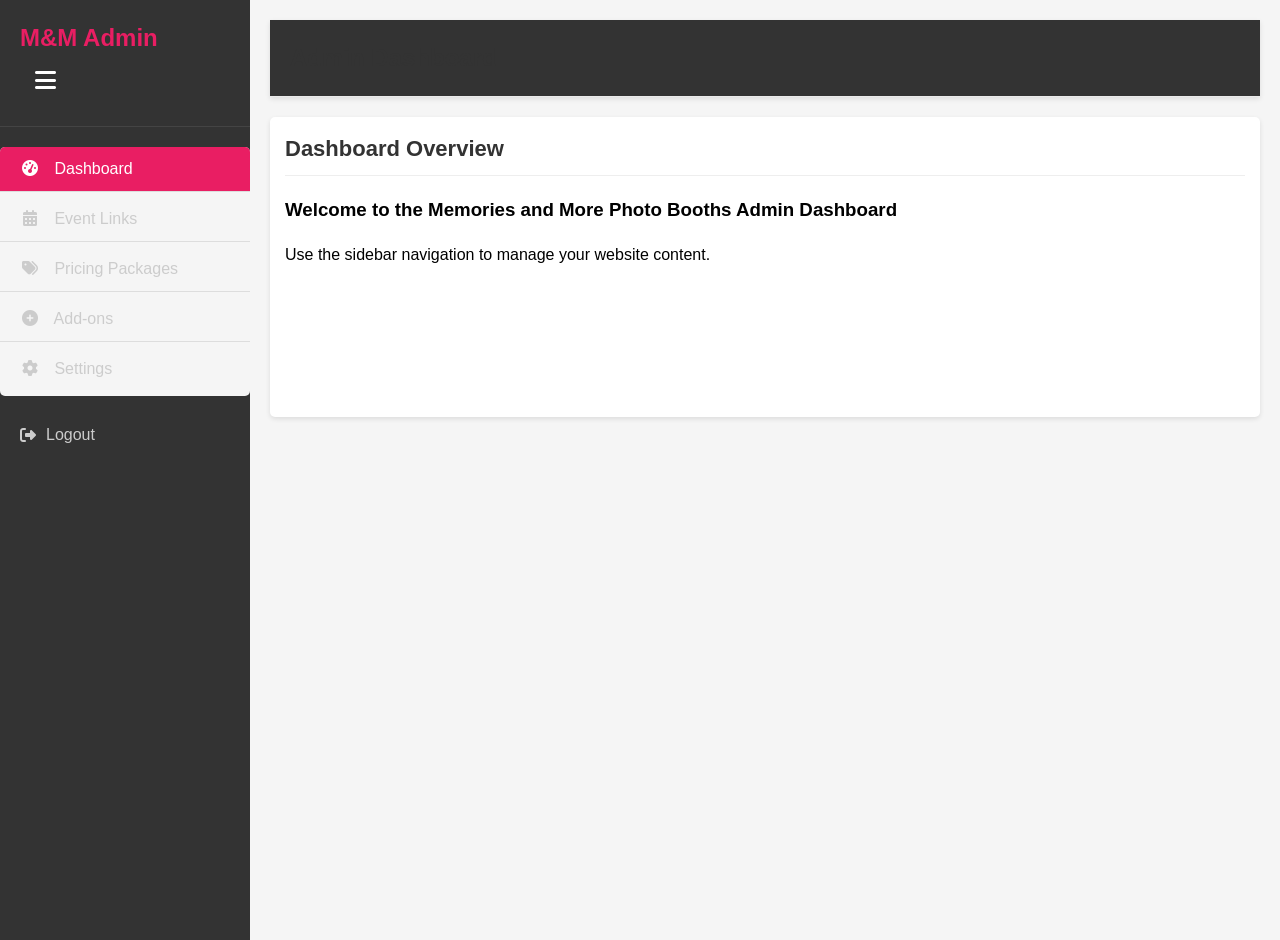
<file: admin/index.html>
<!DOCTYPE html>
<html lang="en">
<head>
    <meta charset="UTF-8">
    <meta name="viewport" content="width=device-width, initial-scale=1.0, maximum-scale=1.0, user-scalable=no">
    <title>Admin Dashboard - Memories and More Photo Booths</title>
    
    <!-- Run this script immediately to ensure toggle works -->
    <script src="js/ensure-toggle-works.js"></script>
    
    <link rel="stylesheet" href="https://cdnjs.cloudflare.com/ajax/libs/font-awesome/6.4.0/css/all.min.css">
    <link rel="stylesheet" href="css/admin-styles.css">
    <link rel="stylesheet" href="css/simple-mobile.css">
    <link rel="stylesheet" href="css/sidebar-cleanup-new.css">
    <link rel="stylesheet" href="css/section-visibility-fix.css">
    <link rel="stylesheet" href="css/admin-mobile-enhancements.css">
    
    <!-- Inline critical mobile toggle styles -->
    <style>
        /* Critical mobile toggle styles */
        @media screen and (max-width: 991px) {
            #mobileMenuToggle {
                display: block !important;
                cursor: pointer !important;
                z-index: 9999 !important;
            }
            
            .admin-sidebar.mobile-expanded .admin-nav {
                display: block !important;
            }
            
            .admin-nav {
                display: none !important;
            }
        }
    </style>
    <style>
        body {
            font-family: var(--admin-font-primary);
            margin: 0;
            padding: 0;
            background-color: #f5f5f5;
            font-size: var(--admin-font-size-base);
            line-height: var(--admin-line-height);
        }
        
        .admin-container {
            display: flex;
            min-height: 100vh;
        }
        
        .admin-sidebar {
            width: 250px;
            background-color: #333;
            color: white;
            padding: 20px 0;
        }
        
        .admin-logo {
            padding: 0 20px 20px;
            border-bottom: 1px solid #444;
        }
        
        .admin-logo h2 {
            margin: 0;
            color: #e91e63;
        }
        
        .admin-nav ul {
            list-style: none;
            padding: 0;
            margin: 20px 0;
        }
        
        .admin-nav li {
            margin-bottom: 5px;
        }
        
        .admin-nav a {
            display: block;
            padding: 10px 20px;
            color: #ccc;
            text-decoration: none;
            transition: all 0.3s;
        }
        
        .admin-nav a:hover,
        .admin-nav li.active a {
            background-color: #e91e63;
            color: white;
        }
        
        .admin-nav i {
            margin-right: 10px;
        }
        
        .admin-logout {
            padding: 0 20px;
            margin-top: 20px;
        }
        
        .admin-logout button {
            background: none;
            border: none;
            color: #ccc;
            cursor: pointer;
            padding: 10px 0;
            font-size: 16px;
            display: flex;
            align-items: center;
        }
        
        .admin-logout button i {
            margin-right: 10px;
        }
        
        .admin-logout button:hover {
            color: #e91e63;
        }
        
        .admin-main {
            flex: 1;
            padding: 20px;
        }
        
        .admin-header {
            display: flex;
            justify-content: space-between;
            align-items: center;
            margin-bottom: 20px;
        }
        
        .admin-header h1 {
            margin: 0;
            color: #333;
        }
        
        .admin-user {
            font-size: 14px;
            color: #666;
        }
        
        .admin-section {
            display: none;
            background: white;
            padding: 20px;
            border-radius: 5px;
            box-shadow: 0 2px 5px rgba(0,0,0,0.1);
        }
        
        .admin-section.active {
            display: block !important;
            visibility: visible !important;
            opacity: 1 !important;
        }
        
        .section-header {
            margin-bottom: 20px;
            padding-bottom: 10px;
            border-bottom: 1px solid #eee;
        }
        
        .section-header h2 {
            margin: 0;
            color: #333;
        }
        
        .dashboard-stats {
            display: flex;
            flex-wrap: wrap;
            gap: 20px;
            margin-bottom: 30px;
        }
        
        .stat-card {
            background-color: white;
            padding: 20px;
            border-radius: 5px;
            flex: 1 1 200px;
            display: flex;
            align-items: center;
            box-shadow: 0 2px 5px rgba(0,0,0,0.1);
            transition: transform 0.3s ease, box-shadow 0.3s ease;
        }
        
        .stat-card:hover {
            transform: translateY(-3px);
            box-shadow: 0 5px 15px rgba(0,0,0,0.1);
        }
        
        .stat-icon {
            font-size: 24px;
            color: #e91e63;
            margin-right: 15px;
        }
        
        .stat-info h3 {
            margin: 0 0 5px 0;
            font-size: 16px;
            color: #666;
        }
        
        .stat-info p {
            margin: 0;
            font-size: 24px;
            font-weight: bold;
            color: #333;
        }
        
        .admin-form {
            max-width: 600px;
        }
        
        .form-group {
            margin-bottom: 20px;
        }
        
        .form-group label {
            display: block;
            margin-bottom: 8px;
            font-weight: bold;
            color: #444;
            font-size: 0.95rem;
        }
        
        .form-group input,
        .form-group textarea {
            width: 100%;
            padding: 12px;
            border: 1px solid #ddd;
            border-radius: 6px;
            box-sizing: border-box;
            font-size: 16px; /* Prevents zoom on iOS */
            transition: border-color 0.3s ease, box-shadow 0.3s ease;
        }
        
        .form-group input:focus,
        .form-group textarea:focus {
            border-color: #e91e63;
            box-shadow: 0 0 0 3px rgba(233, 30, 99, 0.15);
            outline: none;
        }
        
        .form-actions {
            margin-top: 20px;
        }
        
        .btn-primary {
            background-color: #e91e63;
            color: white;
            border: none;
            padding: 12px 18px;
            border-radius: 6px;
            cursor: pointer;
            font-weight: 600;
            letter-spacing: 0.5px;
            transition: background-color 0.3s ease, transform 0.2s ease;
            text-transform: uppercase;
            font-size: 14px;
        }
        
        .btn-primary:hover {
            background-color: #d81557;
            transform: translateY(-2px);
        }
        
        .btn-primary:active {
            transform: translateY(0);
        }
        
        .btn-secondary {
            background-color: #6c757d;
            color: white;
            border: none;
            padding: 12px 18px;
            border-radius: 6px;
            cursor: pointer;
            font-weight: 600;
            letter-spacing: 0.5px;
            transition: background-color 0.3s ease, transform 0.2s ease;
            text-transform: uppercase;
            font-size: 14px;
        }
        
        .btn-secondary:hover {
            background-color: #5a6268;
            transform: translateY(-2px);
        }
        
        .btn-success {
            background-color: #28a745;
            color: white;
            border: none;
            padding: 12px 18px;
            border-radius: 6px;
            cursor: pointer;
            font-weight: 600;
            letter-spacing: 0.5px;
            transition: background-color 0.3s ease, transform 0.2s ease;
            text-transform: uppercase;
            font-size: 14px;
        }
        
        .btn-success:hover {
            background-color: #218838;
            transform: translateY(-2px);
        }
        
        .alert {
            padding: 15px;
            margin-top: 20px;
            border-radius: 4px;
            display: none;
        }
        
        .alert-success {
            background-color: #d4edda;
            color: #155724;
        }
        
        .alert-error {
            background-color: #f8d7da;
            color: #721c24;
        }
        
        .admin-table-container {
            margin-top: 30px;
        }
        
        .admin-table {
            width: 100%;
            border-collapse: collapse;
        }
        
        .admin-table th,
        .admin-table td {
            padding: 10px;
            text-align: left;
            border-bottom: 1px solid #ddd;
        }
        
        .admin-table th {
            background-color: #f5f5f5;
        }
        
        .link-item {
            background-color: #f9f9f9;
            padding: 15px;
            margin-bottom: 10px;
            border-radius: 4px;
            border-left: 4px solid #e91e63;
        }
        
        .link-item h3 {
            margin: 0 0 10px 0;
        }
        
        .link-item p {
            margin: 5px 0;
            color: #666;
        }
        
        .link-item button {
            background-color: #dc3545;
            color: white;
            border: none;
            padding: 5px 10px;
            border-radius: 4px;
            cursor: pointer;
            margin-top: 10px;
        }
        
        .modal {
            display: none;
            position: fixed;
            z-index: 1000;
            left: 0;
            top: 0;
            width: 100%;
            height: 100%;
            background-color: rgba(0,0,0,0.5);
            display: flex;
            align-items: center;
            justify-content: center;
            opacity: 0;
            visibility: hidden;
            transition: opacity 0.3s ease, visibility 0.3s ease;
        }
        
        .modal.active {
            display: flex;
            opacity: 1;
            visibility: visible;
        }
        
        .modal-content {
            background-color: white;
            padding: 30px;
            border-radius: 10px;
            width: 90%;
            max-width: 500px;
            box-shadow: 0 10px 30px rgba(0,0,0,0.2);
            transform: scale(0.9);
            transition: transform 0.3s ease;
        }
        
        .modal.active .modal-content {
            transform: scale(1);
        }
        
        /* Add screen reader only class */
        .sr-only {
            position: absolute;
            width: 1px;
            height: 1px;
            padding: 0;
            margin: -1px;
            overflow: hidden;
            clip: rect(0,0,0,0);
            white-space: nowrap;
            border: 0;
        }
        
        .modal-header {
            display: flex;
            justify-content: space-between;
            align-items: center;
            margin-bottom: 15px;
            padding-bottom: 15px;
            border-bottom: 1px solid #eee;
        }
        
        .modal-header h3 {
            margin: 0;
        }
        
        .close-modal {
            font-size: 24px;
            cursor: pointer;
        }
        
        .modal-footer {
            margin-top: 20px;
            text-align: right;
        }
        
        .modal-footer button {
            margin-left: 10px;
        }
        
        /* Package Management Specific Styles */
        .package-cards {
            display: grid;
            grid-template-columns: repeat(auto-fill, minmax(300px, 1fr));
            gap: 20px;
            margin: 20px 0;
        }
        
        .package-edit-card {
            background: white;
            border: 1px solid #eee;
            border-radius: 8px;
            padding: 25px;
            box-shadow: 0 3px 10px rgba(0,0,0,0.08);
            transition: transform 0.3s ease, box-shadow 0.3s ease;
        }
        
        .package-edit-card:hover {
            transform: translateY(-5px);
            box-shadow: 0 8px 15px rgba(0,0,0,0.1);
        }
        
        .package-edit-card h3 {
            margin-top: 0;
            color: #e91e63;
            border-bottom: 1px solid #eee;
            padding-bottom: 10px;
            font-size: 1.3rem;
        }
        
        /* Add-ons Management Specific Styles */
        .addon-list {
            display: grid;
            grid-template-columns: repeat(auto-fill, minmax(300px, 1fr));
            gap: 20px;
            margin: 20px 0;
        }
        
        .addon-edit-item {
            background: white;
            border: 1px solid #eee;
            border-radius: 8px;
            padding: 25px;
            box-shadow: 0 3px 10px rgba(0,0,0,0.08);
            transition: transform 0.3s ease, box-shadow 0.3s ease;
        }
        
        .addon-edit-item:hover {
            transform: translateY(-5px);
            box-shadow: 0 8px 15px rgba(0,0,0,0.1);
        }
        
        .addon-edit-item h3 {
            margin-top: 0;
            color: #e91e63;
            border-bottom: 1px solid #eee;
            padding-bottom: 10px;
            font-size: 1.3rem;
        }
        
        .section-intro {
            max-width: 800px;
            margin-bottom: 20px;
            color: #666;
        }
    </style>
        
        </style>
</head>
<body class="admin-body">
    <div class="admin-container">
        <aside class="admin-sidebar">
            <div class="admin-logo">
                <h2>M&M Admin</h2>
                <button type="button" id="mobileMenuToggle" 
                        style="background: transparent; border: none; color: white; font-size: 24px; cursor: pointer; padding: 10px; width: 50px; height: 50px; z-index: 9999;"
                        onclick="document.querySelector('.admin-sidebar').classList.toggle('mobile-expanded'); return false;">
                    <i class="fas fa-bars" style="display: inline-block;"></i>
                    <i class="fas fa-times" style="display: none;"></i>
                </button>
                <script>
                    // Immediate script for toggle functionality
                    (function() {
                        var toggle = document.getElementById('mobileMenuToggle');
                        var sidebar = document.querySelector('.admin-sidebar');
                        var bars = toggle.querySelector('.fa-bars');
                        var times = toggle.querySelector('.fa-times');
                        
                        toggle.onclick = function() {
                            sidebar.classList.toggle('mobile-expanded');
                            
                            if (sidebar.classList.contains('mobile-expanded')) {
                                bars.style.display = 'none';
                                times.style.display = 'inline-block';
                            } else {
                                bars.style.display = 'inline-block';
                                times.style.display = 'none';
                            }
                            
                            return false;
                        };
                    })();
                </script>
            </div>
            <nav class="admin-nav">
                <ul>
                    <li class="active"><a href="#dashboard-section"><i class="fas fa-tachometer-alt"></i> Dashboard</a></li>
                    <li><a href="#events-section"><i class="fas fa-calendar-alt"></i> Event Links</a></li>
                    <li><a href="#packages-section"><i class="fas fa-tags"></i> Pricing Packages</a></li>
                    <li><a href="#addons-section"><i class="fas fa-plus-circle"></i> Add-ons</a></li>
                    <li><a href="#settings-section"><i class="fas fa-cog"></i> Settings</a></li>
                </ul>
            </nav>
            <div class="admin-logout">
                <button id="logoutBtn"><i class="fas fa-sign-out-alt"></i> Logout</button>
            </div>
        </aside>
        
        <main class="admin-main">
            <header class="admin-header">
                <h1>Admin Dashboard</h1>
            </header>
            
            <div class="admin-content">
                <!-- Dashboard Section -->
                <section id="dashboard-section" class="admin-section active" style="display: block; visibility: visible; opacity: 1;">
                    <div class="section-header">
                        <h2>Dashboard Overview</h2>
                    </div>
                    <div class="dashboard-welcome">
                        <h3>Welcome to the Memories and More Photo Booths Admin Dashboard</h3>
                        <p>Use the sidebar navigation to manage your website content.</p>
                    </div>
                </section>
                
                <!-- Events Section -->
                <section id="events-section" class="admin-section">
                    <div class="section-header">
                        <h2>Event Links Management</h2>
                    </div>
                    
                    <div class="section-content">
                        <form id="addLinkForm" class="admin-form">
                            <div class="form-group">
                                <label for="eventName">Event Name:</label>
                                <input type="text" id="eventName" placeholder="Johnson Wedding" required>
                            </div>
                            
                            <div class="form-group">
                                <label for="smugmugLink">SmugMug Link:</label>
                                <input type="text" id="smugmugLink" placeholder="https://smugmug.com/gallery/your-link" required>
                            </div>
                            
                            <div class="form-actions">
                                <button type="submit" class="btn-primary">Add Event Link</button>
                            </div>
                        </form>
                        
                        <div id="successMessage" class="alert alert-success">
                            Event link added successfully!
                        </div>
                        
                        <div id="errorMessage" class="alert alert-error">
                            There was an error adding the event link. Please try again.
                        </div>
                        
                        <div class="admin-table-container">
                            <h3>Current Event Links</h3>
                            <div id="linksList" class="admin-table"></div>
                        </div>
                    </div>
                </section>
                
                <!-- Packages Section -->
                <section id="packages-section" class="admin-section">
                    <div class="section-header">
                        <h2>Pricing Packages Management</h2>
                    </div>
                    
                    <div class="section-content">
                        <p class="section-intro">Manage your pricing packages here. Changes will be reflected on the public website.</p>
                        
                        <div class="package-cards">
                            <!-- Silver Package -->
                            <div class="package-edit-card" id="silver-package">
                                <h3>Silver Experience</h3>
                                <form class="package-form">
                                    <div class="form-group">
                                        <label>Package Name:</label>
                                        <input type="text" class="package-name" value="Silver Experience">
                                    </div>
                                    <div class="form-group">
                                        <label>Subtitle:</label>
                                        <input type="text" class="package-subtitle" value="Package #1">
                                    </div>
                                    <div class="form-group">
                                        <label>Price ($):</label>
                                        <input type="number" class="package-price" value="445">
                                    </div>
                                    <div class="form-group">
                                        <label>Features (one per line):</label>
                                        <textarea class="package-features" rows="8">2 Hours of Continuous Photo Booth Use
Full Time Attendant
Immediate Photo Strip Printouts
Choice of B&W or Color Photos
Unlimited Photo Booth Sessions
Dye-Sub Prints (non-smudge, high quality)
Online Viewing of Photos
Digital Link with All Photos (no expiration)</textarea>
                                    </div>
                                    <div class="form-group">
                                        <label>Featured Package:</label>
                                        <input type="checkbox" class="package-featured">
                                    </div>
                                    <button type="button" class="btn-primary save-package" data-package="silver">Save Changes</button>
                                </form>
                            </div>
                            
                            <!-- Gold Package -->
                            <div class="package-edit-card" id="gold-package">
                                <h3>Golden Moments</h3>
                                <form class="package-form">
                                    <div class="form-group">
                                        <label>Package Name:</label>
                                        <input type="text" class="package-name" value="Golden Moments">
                                    </div>
                                    <div class="form-group">
                                        <label>Subtitle:</label>
                                        <input type="text" class="package-subtitle" value="Package #2">
                                    </div>
                                    <div class="form-group">
                                        <label>Price ($):</label>
                                        <input type="number" class="package-price" value="595">
                                    </div>
                                    <div class="form-group">
                                        <label>Features (one per line):</label>
                                        <textarea class="package-features" rows="10">3 Hours of Continuous Photo Booth Use
Full Time Attendant
Immediate Photo Strip Printouts
Choice of B&W or Color Photos
Unlimited Photo Booth Sessions
Dye-Sub Prints (non-smudge, high quality)
Online Viewing of Photos
Digital Link with All Photos (no expiration)
Props Included
Personalized Photo Strip Layout</textarea>
                                    </div>
                                    <div class="form-group">
                                        <label>Featured Package:</label>
                                        <input type="checkbox" class="package-featured" checked>
                                    </div>
                                    <button type="button" class="btn-primary save-package" data-package="gold">Save Changes</button>
                                </form>
                            </div>
                            
                            <!-- Custom Package -->
                            <div class="package-edit-card" id="custom-package">
                                <h3>Custom Package</h3>
                                <form class="package-form">
                                    <div class="form-group">
                                        <label>Package Name:</label>
                                        <input type="text" class="package-name" value="Custom Package">
                                    </div>
                                    <div class="form-group">
                                        <label>Subtitle:</label>
                                        <input type="text" class="package-subtitle" value="Tailored to Your Needs">
                                    </div>
                                    <div class="form-group">
                                        <label>Price Display:</label>
                                        <input type="text" class="package-price-display" value="Custom Quote">
                                    </div>
                                    <div class="form-group">
                                        <label>Description:</label>
                                        <textarea class="package-description" rows="4">Need something specific for your event? We can create a custom package that perfectly fits your requirements.

Contact us to discuss your event details and we'll provide a personalized quote.</textarea>
                                    </div>
                                    <button type="button" class="btn-primary save-package" data-package="custom">Save Changes</button>
                                </form>
                            </div>
                        </div>
                        
                        <div class="form-actions">
                            <button id="publishPackages" class="btn-success">Publish Changes to Website</button>
                        </div>
                        
                        <div id="packageSuccessMessage" class="alert alert-success">
                            Pricing packages updated successfully!
                        </div>
                    </div>
                </section>
                
                <!-- Add-ons Section -->
                <section id="addons-section" class="admin-section">
                    <div class="section-header">
                        <h2>Add-ons Management</h2>
                    </div>
                    
                    <div class="section-content">
                        <p class="section-intro">Manage your add-on services here. Changes will be reflected on the public website.</p>
                        
                        <div class="addon-list">
                            <!-- Props Add-on -->
                            <div class="addon-edit-item">
                                <h3>Props</h3>
                                <form class="addon-form">
                                    <div class="form-group">
                                        <label>Add-on Name:</label>
                                        <input type="text" class="addon-name" value="Props">
                                    </div>
                                    <div class="form-group">
                                        <label>Icon Class:</label>
                                        <input type="text" class="addon-icon" value="fas fa-theater-masks">
                                    </div>
                                    <div class="form-group">
                                        <label>Description:</label>
                                        <input type="text" class="addon-description" value="Fun collection of hats, glasses, signs and more">
                                    </div>
                                    <div class="form-group">
                                        <label>Price ($):</label>
                                        <input type="number" class="addon-price" value="50">
                                    </div>
                                    <div class="form-group">
                                        <label>Additional Note:</label>
                                        <input type="text" class="addon-note" value="Included in Package #2">
                                    </div>
                                    <button type="button" class="btn-primary save-addon" data-addon="props">Save Changes</button>
                                </form>
                            </div>
                            
                            <!-- DVD Add-on -->
                            <div class="addon-edit-item">
                                <h3>DVD of All Images</h3>
                                <form class="addon-form">
                                    <div class="form-group">
                                        <label>Add-on Name:</label>
                                        <input type="text" class="addon-name" value="DVD of All Images">
                                    </div>
                                    <div class="form-group">
                                        <label>Icon Class:</label>
                                        <input type="text" class="addon-icon" value="fas fa-compact-disc">
                                    </div>
                                    <div class="form-group">
                                        <label>Description:</label>
                                        <input type="text" class="addon-description" value="High-resolution digital copies of all photos">
                                    </div>
                                    <div class="form-group">
                                        <label>Price ($):</label>
                                        <input type="number" class="addon-price" value="50">
                                    </div>
                                    <div class="form-group">
                                        <label>Additional Note:</label>
                                        <input type="text" class="addon-note" value="">
                                    </div>
                                    <button type="button" class="btn-primary save-addon" data-addon="dvd">Save Changes</button>
                                </form>
                            </div>
                            
                            <!-- Custom Layout Add-on -->
                            <div class="addon-edit-item">
                                <h3>Personalized Photo Layouts</h3>
                                <form class="addon-form">
                                    <div class="form-group">
                                        <label>Add-on Name:</label>
                                        <input type="text" class="addon-name" value="Personalized Photo Layouts">
                                    </div>
                                    <div class="form-group">
                                        <label>Icon Class:</label>
                                        <input type="text" class="addon-icon" value="fas fa-palette">
                                    </div>
                                    <div class="form-group">
                                        <label>Description:</label>
                                        <input type="text" class="addon-description" value="Custom design with names, date, and event details">
                                    </div>
                                    <div class="form-group">
                                        <label>Price ($):</label>
                                        <input type="number" class="addon-price" value="50">
                                    </div>
                                    <div class="form-group">
                                        <label>Additional Note:</label>
                                        <input type="text" class="addon-note" value="Included in Package #2">
                                    </div>
                                    <button type="button" class="btn-primary save-addon" data-addon="layouts">Save Changes</button>
                                </form>
                            </div>
                            
                            <!-- Scrapbook Add-on -->
                            <div class="addon-edit-item">
                                <h3>Custom Scrapbook Service</h3>
                                <form class="addon-form">
                                    <div class="form-group">
                                        <label>Add-on Name:</label>
                                        <input type="text" class="addon-name" value="Custom Scrapbook Service">
                                    </div>
                                    <div class="form-group">
                                        <label>Icon Class:</label>
                                        <input type="text" class="addon-icon" value="fas fa-book">
                                    </div>
                                    <div class="form-group">
                                        <label>Description:</label>
                                        <input type="text" class="addon-description" value="Keepsake album with photos and guest messages">
                                    </div>
                                    <div class="form-group">
                                        <label>Price ($):</label>
                                        <input type="number" class="addon-price" value="75">
                                    </div>
                                    <div class="form-group">
                                        <label>Additional Note:</label>
                                        <input type="text" class="addon-note" value="">
                                    </div>
                                    <button type="button" class="btn-primary save-addon" data-addon="scrapbook">Save Changes</button>
                                </form>
                            </div>
                        </div>
                        
                        <div class="form-actions">
                            <button id="publishAddons" class="btn-success">Publish Changes to Website</button>
                        </div>
                        
                        <div id="addonSuccessMessage" class="alert alert-success">
                            Add-ons updated successfully!
                        </div>
                    </div>
                </section>
                
                <!-- Settings Section -->
                <section id="settings-section" class="admin-section">
                    <div class="section-header">
                        <h2>Admin Settings</h2>
                    </div>
                    
                    <div class="section-content">
                        <form id="settingsForm" class="admin-form">
                            <div class="form-group">
                                <label for="adminUsername">Admin Username:</label>
                                <input type="text" id="adminUsername" required>
                            </div>
                            
                            <div class="form-group">
                                <label for="currentPassword">Current Password:</label>
                                <input type="password" id="currentPassword" required>
                            </div>
                            
                            <div class="form-group">
                                <label for="newPassword">New Password:</label>
                                <input type="password" id="newPassword">
                            </div>
                            
                            <div class="form-group">
                                <label for="confirmPassword">Confirm New Password:</label>
                                <input type="password" id="confirmPassword">
                            </div>
                            
                            <div class="form-actions">
                                <button type="submit" class="btn-primary">Save Settings</button>                        </div>
                    </form>
                </div>
            </section>
            </div>
            
        </main>
    </div>
    
    <!-- Confirmation Modal -->
    <div id="confirmModal" class="modal">
        <div class="modal-content">
            <div class="modal-header">
                <h3 id="modalTitle">Confirm Action</h3>
                <span class="close-modal">&times;</span>
            </div>
            <div class="modal-body">
                <p id="modalMessage">Are you sure you want to perform this action?</p>
            </div>
            <div class="modal-footer">
                <button id="cancelAction" class="btn-secondary">Cancel</button>
                <button id="confirmAction" class="btn-primary">Confirm</button>
            </div>
        </div>
    </div>
    
    <script>
        // Load existing links when page loads
        window.onload = function() {
            loadLinks();
            
            // Update navigation functionality
            setupNavigation();
            
            // Initialize package management
            initPackageManagement();
        };
        
        // Set up navigation between sections
        function setupNavigation() {
            const navLinks = document.querySelectorAll('.admin-nav a');
            const sections = document.querySelectorAll('.admin-section');
            
            navLinks.forEach(link => {
                link.addEventListener('click', function(e) {
                    e.preventDefault();
                    
                    // Get the target section ID from the href
                    const targetId = this.getAttribute('href');
                    
                    // Hide all sections
                    sections.forEach(section => {
                        section.classList.remove('active');
                    });
                    
                    // Show the target section
                    document.querySelector(targetId).classList.add('active');
                    
                    // Update active nav link
                    navLinks.forEach(navLink => {
                        navLink.parentElement.classList.remove('active');
                    });
                    this.parentElement.classList.add('active');
                    
                    // Update stats when viewing dashboard
                    if (targetId === '#dashboard-section') {
                        updateDashboardCounts();
                    }
                });
            });
        }
        
        // Initialize package management
        function initPackageManagement() {
            // Load package data
            loadPackageData();
            loadAddonData();
            
            // Package save buttons
            document.querySelectorAll('.save-package').forEach(button => {
                button.addEventListener('click', function() {
                    const packageType = this.getAttribute('data-package');
                    savePackage(packageType);
                });
            });
            
            // Add-on save buttons
            document.querySelectorAll('.save-addon').forEach(button => {
                button.addEventListener('click', function() {
                    const addonType = this.getAttribute('data-addon');
                    saveAddon(addonType);
                });
            });
            
            // Publish buttons
            if (document.getElementById('publishPackages')) {
                document.getElementById('publishPackages').addEventListener('click', publishPackagesToWebsite);
            }
            
            if (document.getElementById('publishAddons')) {
                document.getElementById('publishAddons').addEventListener('click', publishAddonsToWebsite);
            }
            
            // Update dashboard counts
            updateDashboardCounts();
            
            // Settings form
            const settingsForm = document.getElementById('settingsForm');
            if (settingsForm) {
                settingsForm.addEventListener('submit', function(e) {
                    e.preventDefault();
                    saveSettings();
                });
            }
        }
        
        // Handle form submission for event links
        document.getElementById('addLinkForm').addEventListener('submit', function(e) {
            e.preventDefault();
            
            // Get form values
            const eventName = document.getElementById('eventName').value;
            const smugmugLink = document.getElementById('smugmugLink').value;
            
            // Create link object
            const link = {
                name: eventName,
                url: smugmugLink
            };
            
            // Get existing links from localStorage
            let links = JSON.parse(localStorage.getItem('eventLinks')) || [];
            
            // Add new link
            links.push(link);
            
            // Save to localStorage
            localStorage.setItem('eventLinks', JSON.stringify(links));
            
            // Show success message
            const successMessage = document.getElementById('successMessage');
            successMessage.style.display = 'block';
            setTimeout(function() {
                successMessage.style.display = 'none';
            }, 3000);
            
            // Reset form
            document.getElementById('addLinkForm').reset();
            
            // Update dashboard counts
            updateDashboardCounts();
            
            // Reload links list
            loadLinks();
        });
        
        // Load links from localStorage
        function loadLinks() {
            const linksList = document.getElementById('linksList');
            if (!linksList) return;
            
            linksList.innerHTML = '';
            
            // Get links from localStorage
            const links = JSON.parse(localStorage.getItem('eventLinks')) || [];
            
            if (links.length === 0) {
                linksList.innerHTML = '<p>No event links added yet.</p>';
                return;
            }
            
            // Display each link
            links.forEach(function(link, index) {
                const linkItem = document.createElement('div');
                linkItem.className = 'link-item';
                linkItem.innerHTML = `
                    <h3>${link.name}</h3>
                    <p><strong>Link:</strong> <a href="${link.url}" target="_blank">${link.url}</a></p>
                    <button onclick="removeLink(${index})">Remove</button>
                `;
                linksList.appendChild(linkItem);
            });
        }
        
        // Remove a link
        function removeLink(index) {
            // Get existing links
            let links = JSON.parse(localStorage.getItem('eventLinks')) || [];
            
            // Remove the link at the specified index
            links.splice(index, 1);
            
            // Save back to localStorage
            localStorage.setItem('eventLinks', JSON.stringify(links));
            
            // Update event count
            updateDashboardCounts();
            
            // Reload links list
            loadLinks();
        }
        
        // Update dashboard counts
        function updateDashboardCounts() {
            // Update event count
            const eventLinks = JSON.parse(localStorage.getItem('eventLinks')) || [];
            if (document.getElementById('eventCount')) {
                document.getElementById('eventCount').textContent = eventLinks.length;
            }
            
            // Package count is fixed at 3
            if (document.getElementById('packageCount')) {
                document.getElementById('packageCount').textContent = '3';
            }
            
            // Add-on count is fixed at 4
            if (document.getElementById('addonCount')) {
                document.getElementById('addonCount').textContent = '4';
            }
        }
        
        // Package management functions
        function loadPackageData() {
            // Get package data from localStorage or use defaults
            const packages = JSON.parse(localStorage.getItem('packageData')) || {
                silver: {
                    name: "Silver Experience",
                    subtitle: "Package #1",
                    price: 445,
                    features: [
                        "2 Hours of Continuous Photo Booth Use",
                        "Full Time Attendant",
                        "Immediate Photo Strip Printouts",
                        "Choice of B&W or Color Photos",
                        "Unlimited Photo Booth Sessions",
                        "Dye-Sub Prints (non-smudge, high quality)",
                        "Online Viewing of Photos",
                        "Digital Link with All Photos (no expiration)"
                    ],
                    featured: false
                },
                gold: {
                    name: "Golden Moments",
                    subtitle: "Package #2",
                    price: 595,
                    features: [
                        "3 Hours of Continuous Photo Booth Use",
                        "Full Time Attendant",
                        "Immediate Photo Strip Printouts",
                        "Choice of B&W or Color Photos",
                        "Unlimited Photo Booth Sessions",
                        "Dye-Sub Prints (non-smudge, high quality)",
                        "Online Viewing of Photos",
                        "Digital Link with All Photos (no expiration)",
                        "Props Included",
                        "Personalized Photo Strip Layout"
                    ],
                    featured: true
                },
                custom: {
                    name: "Custom Package",
                    subtitle: "Tailored to Your Needs",
                    priceDisplay: "Custom Quote",
                    description: "Need something specific for your event? We can create a custom package that perfectly fits your requirements.\n\nContact us to discuss your event details and we'll provide a personalized quote."
                }
            };
            
            // If it doesn't exist in localStorage, save default data
            if (!localStorage.getItem('packageData')) {
                localStorage.setItem('packageData', JSON.stringify(packages));
            }
            
            // Update form values with stored data
            updatePackageForms(packages);
        }
        
        function updatePackageForms(packages) {
            // Silver package form
            const silverForm = document.querySelector('#silver-package .package-form');
            if (silverForm && packages.silver) {
                silverForm.querySelector('.package-name').value = packages.silver.name;
                silverForm.querySelector('.package-subtitle').value = packages.silver.subtitle;
                silverForm.querySelector('.package-price').value = packages.silver.price;
                silverForm.querySelector('.package-features').value = packages.silver.features.join('\n');
                silverForm.querySelector('.package-featured').checked = packages.silver.featured;
            }
            
            // Gold package form
            const goldForm = document.querySelector('#gold-package .package-form');
            if (goldForm && packages.gold) {
                goldForm.querySelector('.package-name').value = packages.gold.name;
                goldForm.querySelector('.package-subtitle').value = packages.gold.subtitle;
                goldForm.querySelector('.package-price').value = packages.gold.price;
                goldForm.querySelector('.package-features').value = packages.gold.features.join('\n');
                goldForm.querySelector('.package-featured').checked = packages.gold.featured;
            }
            
            // Custom package form
            const customForm = document.querySelector('#custom-package .package-form');
            if (customForm && packages.custom) {
                customForm.querySelector('.package-name').value = packages.custom.name;
                customForm.querySelector('.package-subtitle').value = packages.custom.subtitle;
                customForm.querySelector('.package-price-display').value = packages.custom.priceDisplay;
                customForm.querySelector('.package-description').value = packages.custom.description;
            }
        }
        
        function savePackage(packageType) {
            // Get existing package data
            let packages = JSON.parse(localStorage.getItem('packageData')) || {};
            
            // Get package form element
            const packageForm = document.querySelector(`#${packageType}-package .package-form`);
            
            if (packageType === 'custom') {
                packages.custom = {
                    name: packageForm.querySelector('.package-name').value,
                    subtitle: packageForm.querySelector('.package-subtitle').value,
                    priceDisplay: packageForm.querySelector('.package-price-display').value,
                    description: packageForm.querySelector('.package-description').value
                };
            } else {
                packages[packageType] = {
                    name: packageForm.querySelector('.package-name').value,
                    subtitle: packageForm.querySelector('.package-subtitle').value,
                    price: parseFloat(packageForm.querySelector('.package-price').value),
                    features: packageForm.querySelector('.package-features').value.split('\n'),
                    featured: packageForm.querySelector('.package-featured').checked
                };
                
                // If this package is featured, un-feature the other package
                if (packageType === 'silver' && packages.silver.featured && packages.gold) {
                    packages.gold.featured = false;
                } else if (packageType === 'gold' && packages.gold.featured && packages.silver) {
                    packages.silver.featured = false;
                }
            }
            
            // Save to localStorage
            localStorage.setItem('packageData', JSON.stringify(packages));
            
            // Update forms with new data
            updatePackageForms(packages);
            
            // Show success message
            const successMsg = document.getElementById('packageSuccessMessage');
            successMsg.style.display = 'block';
            setTimeout(() => {
                successMsg.style.display = 'none';
            }, 3000);
        }
        
        function publishPackagesToWebsite() {
            // Indicate that data has been published
            localStorage.setItem('packages_published', 'true');
            
            // Show success message
            const successMsg = document.getElementById('packageSuccessMessage');
            successMsg.textContent = 'Pricing packages published to website successfully!';
            successMsg.style.display = 'block';
            setTimeout(() => {
                successMsg.textContent = 'Pricing packages updated successfully!';
                successMsg.style.display = 'none';
            }, 3000);
        }
        
        // Add-ons management functions
        function loadAddonData() {
            // Get add-on data from localStorage or use defaults
            const addons = JSON.parse(localStorage.getItem('addonData')) || {
                props: {
                    name: "Props",
                    icon: "fas fa-theater-masks",
                    description: "Fun collection of hats, glasses, signs and more",
                    price: 50,
                    note: "Included in Package #2"
                },
                dvd: {
                    name: "DVD of All Images",
                    icon: "fas fa-compact-disc",
                    description: "High-resolution digital copies of all photos",
                    price: 50,
                    note: ""
                },
                layouts: {
                    name: "Personalized Photo Layouts",
                    icon: "fas fa-palette",
                    description: "Custom design with names, date, and event details",
                    price: 50,
                    note: "Included in Package #2"
                },
                scrapbook: {
                    name: "Custom Scrapbook Service",
                    icon: "fas fa-book",
                    description: "Keepsake album with photos and guest messages",
                    price: 75,
                    note: ""
                }
            };
            
            // If it doesn't exist in localStorage, save default data
            if (!localStorage.getItem('addonData')) {
                localStorage.setItem('addonData', JSON.stringify(addons));
            }
            
            // Update add-on forms with stored data
            updateAddonForms(addons);
        }
        
        function updateAddonForms(addons) {
            // Update each add-on form
            Object.keys(addons).forEach(addonKey => {
                const addon = addons[addonKey];
                const addonForm = document.querySelector(`.addon-edit-item form[data-addon="${addonKey}"]`) || 
                                document.querySelector(`.addon-edit-item button[data-addon="${addonKey}"]`).closest('form');
                
                if (addonForm) {
                    addonForm.querySelector('.addon-name').value = addon.name;
                    addonForm.querySelector('.addon-icon').value = addon.icon;
                    addonForm.querySelector('.addon-description').value = addon.description;
                    addonForm.querySelector('.addon-price').value = addon.price;
                    addonForm.querySelector('.addon-note').value = addon.note || '';
                }
            });
        }
        
        function saveAddon(addonType) {
            // Get existing add-on data
            let addons = JSON.parse(localStorage.getItem('addonData')) || {};
            
            // Get add-on form element
            const addonForm = document.querySelector(`.addon-edit-item button[data-addon="${addonType}"]`).closest('form');
            
            if (addonForm) {
                addons[addonType] = {
                    name: addonForm.querySelector('.addon-name').value,
                    icon: addonForm.querySelector('.addon-icon').value,
                    description: addonForm.querySelector('.addon-description').value,
                    price: parseFloat(addonForm.querySelector('.addon-price').value),
                    note: addonForm.querySelector('.addon-note').value
                };
                
                // Save to localStorage
                localStorage.setItem('addonData', JSON.stringify(addons));
                
                // Show success message
                const successMsg = document.getElementById('addonSuccessMessage');
                successMsg.style.display = 'block';
                setTimeout(() => {
                    successMsg.style.display = 'none';
                }, 3000);
            }
        }
        
        function publishAddonsToWebsite() {
            // Indicate that data has been published
            localStorage.setItem('addons_published', 'true');
            
            // Show success message
            const successMsg = document.getElementById('addonSuccessMessage');
            successMsg.textContent = 'Add-ons published to website successfully!';
            successMsg.style.display = 'block';
            setTimeout(() => {
                successMsg.textContent = 'Add-ons updated successfully!';
                successMsg.style.display = 'none';
            }, 3000);
        }
        
        // Admin settings functions
        function loadSettings() {
            const settings = JSON.parse(localStorage.getItem('mmph_admin_settings')) || {
                username: 'admin',
                password: 'admin123' // Default password
            };
            
            // Populate settings form
            const usernameField = document.getElementById('adminUsername');
            if (usernameField) {
                usernameField.value = settings.username;
            }
        }
        
        function saveSettings() {
            const username = document.getElementById('adminUsername').value;
            const currentPassword = document.getElementById('currentPassword').value;
            const newPassword = document.getElementById('newPassword').value;
            const confirmPassword = document.getElementById('confirmPassword').value;
            
            // Get current settings
            const settings = JSON.parse(localStorage.getItem('mmph_admin_settings')) || {
                username: 'admin',
                password: 'admin123' // Default password
            };
            
            // Validate current password
            if (currentPassword !== settings.password) {
                alert('Current password is incorrect');
                return;
            }
            
            // Check if changing password
            if (newPassword) {
                if (newPassword !== confirmPassword) {
                    alert('New password and confirmation do not match');
                    return;
                }
                
                // Update password
                settings.password = newPassword;
            }
            
            // Update username
            settings.username = username;
            
            // Save settings
            localStorage.setItem('mmph_admin_settings', JSON.stringify(settings));
            
            // Show success message
            alert('Settings saved successfully');
            
            // Clear password fields
            document.getElementById('currentPassword').value = '';
            document.getElementById('newPassword').value = '';
            document.getElementById('confirmPassword').value = '';
        }
    </script>
    
    <script src="js/simple-admin.js"></script>
    <link rel="stylesheet" href="css/simple-mobile.css">
</body>
</html>
</file>
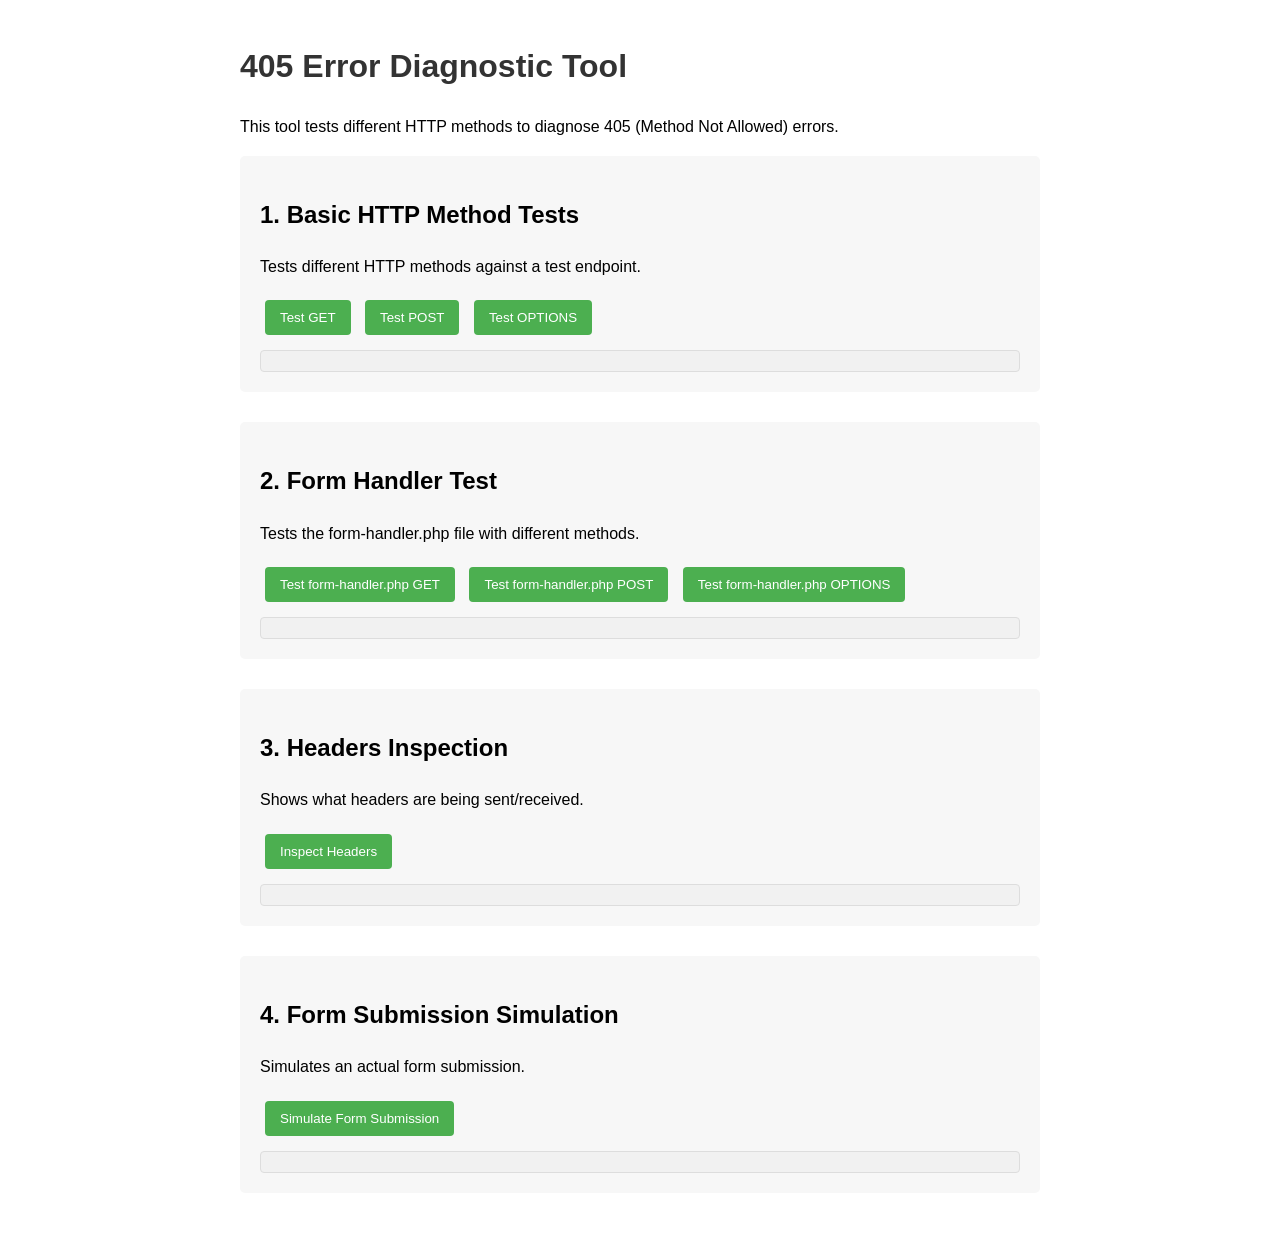
<file: form-error-diagnostic.html>
<!DOCTYPE html>
<html lang="en">
<head>
    <meta charset="UTF-8">
    <meta name="viewport" content="width=device-width, initial-scale=1.0">
    <title>405 Error Diagnostic Tool</title>
    <style>
        body {
            font-family: Arial, sans-serif;
            line-height: 1.6;
            margin: 0;
            padding: 20px;
        }
        .container {
            max-width: 800px;
            margin: 0 auto;
        }
        h1 {
            color: #333;
        }
        .test-section {
            margin-bottom: 30px;
            padding: 20px;
            background-color: #f7f7f7;
            border-radius: 5px;
        }
        button {
            background-color: #4CAF50;
            color: white;
            border: none;
            padding: 10px 15px;
            cursor: pointer;
            border-radius: 4px;
            margin: 5px;
        }
        .log {
            background-color: #f1f1f1;
            border: 1px solid #ddd;
            padding: 10px;
            margin-top: 10px;
            border-radius: 4px;
            max-height: 200px;
            overflow-y: auto;
        }
    </style>
</head>
<body>
    <div class="container">
        <h1>405 Error Diagnostic Tool</h1>
        <p>This tool tests different HTTP methods to diagnose 405 (Method Not Allowed) errors.</p>
        
        <div class="test-section">
            <h2>1. Basic HTTP Method Tests</h2>
            <p>Tests different HTTP methods against a test endpoint.</p>
            <button onclick="testHttpMethod('GET')">Test GET</button>
            <button onclick="testHttpMethod('POST')">Test POST</button>
            <button onclick="testHttpMethod('OPTIONS')">Test OPTIONS</button>
            <div id="methodLog" class="log"></div>
        </div>
        
        <div class="test-section">
            <h2>2. Form Handler Test</h2>
            <p>Tests the form-handler.php file with different methods.</p>
            <button onclick="testFormHandler('GET')">Test form-handler.php GET</button>
            <button onclick="testFormHandler('POST')">Test form-handler.php POST</button>
            <button onclick="testFormHandler('OPTIONS')">Test form-handler.php OPTIONS</button>
            <div id="formHandlerLog" class="log"></div>
        </div>
        
        <div class="test-section">
            <h2>3. Headers Inspection</h2>
            <p>Shows what headers are being sent/received.</p>
            <button onclick="inspectHeaders()">Inspect Headers</button>
            <div id="headersLog" class="log"></div>
        </div>
        
        <div class="test-section">
            <h2>4. Form Submission Simulation</h2>
            <p>Simulates an actual form submission.</p>
            <button onclick="simulateFormSubmission()">Simulate Form Submission</button>
            <div id="formSimLog" class="log"></div>
        </div>
    </div>
    
    <script>
        // Utility function to log messages
        function log(elementId, message, isError = false) {
            const logElement = document.getElementById(elementId);
            const entry = document.createElement('div');
            entry.style.marginBottom = '5px';
            entry.style.color = isError ? 'red' : 'black';
            entry.textContent = `[${new Date().toLocaleTimeString()}] ${message}`;
            logElement.appendChild(entry);
            logElement.scrollTop = logElement.scrollHeight;
        }
        
        // Test different HTTP methods
        function testHttpMethod(method) {
            log('methodLog', `Testing ${method} request to test-server.php...`);
            
            fetch('test-server.php', {
                method: method,
                headers: {
                    'Content-Type': 'application/json'
                },
                // Add body for POST requests
                body: method === 'POST' ? JSON.stringify({test: 'data'}) : undefined
            })
            .then(response => {
                log('methodLog', `Response status: ${response.status} ${response.statusText}`);
                return response.text();
            })
            .then(data => {
                try {
                    const jsonData = JSON.parse(data);
                    log('methodLog', `Success! Response: ${JSON.stringify(jsonData)}`);
                } catch (e) {
                    log('methodLog', `Received non-JSON response: ${data.substring(0, 100)}...`);
                }
            })
            .catch(error => {
                log('methodLog', `Error: ${error.message}`, true);
            });
        }
        
        // Test the form handler with different methods
        function testFormHandler(method) {
            log('formHandlerLog', `Testing ${method} request to form-handler.php...`);
            
            fetch('form-handler.php', {
                method: method,
                headers: {
                    'Content-Type': method === 'POST' ? 'application/x-www-form-urlencoded' : 'application/json'
                },
                // Add form data for POST requests
                body: method === 'POST' ? 'form_type=test&name=Test+User&email=test@example.com&message=Test+message' : undefined
            })
            .then(response => {
                log('formHandlerLog', `Response status: ${response.status} ${response.statusText}`);
                return response.text();
            })
            .then(data => {
                try {
                    const jsonData = JSON.parse(data);
                    log('formHandlerLog', `Success! Response: ${JSON.stringify(jsonData)}`);
                } catch (e) {
                    log('formHandlerLog', `Received non-JSON response: ${data.substring(0, 100)}...`);
                }
            })
            .catch(error => {
                log('formHandlerLog', `Error: ${error.message}`, true);
            });
        }
        
        // Inspect headers
        function inspectHeaders() {
            log('headersLog', 'Inspecting headers...');
            
            fetch('test-server.php', {
                method: 'POST',
                headers: {
                    'Content-Type': 'application/json',
                    'X-Test-Header': 'TestValue'
                },
                body: JSON.stringify({test: 'headers'})
            })
            .then(response => {
                log('headersLog', `Response status: ${response.status} ${response.statusText}`);
                
                // Log response headers
                let headerLog = 'Response headers:\n';
                response.headers.forEach((value, name) => {
                    headerLog += `${name}: ${value}\n`;
                });
                log('headersLog', headerLog);
                
                return response.json();
            })
            .catch(error => {
                log('headersLog', `Error: ${error.message}`, true);
            });
        }
        
        // Simulate actual form submission
        function simulateFormSubmission() {
            log('formSimLog', 'Simulating form submission to form-handler.php...');
            
            // Create form data
            const formData = new FormData();
            formData.append('form_type', 'test');
            formData.append('name', 'Test User');
            formData.append('email', 'test@example.com');
            formData.append('message', 'This is a test message from the diagnostic tool');
            
            fetch('form-handler.php', {
                method: 'POST',
                body: formData
            })
            .then(response => {
                log('formSimLog', `Response status: ${response.status} ${response.statusText}`);
                
                // Try to get response as text first
                return response.text().then(text => {
                    log('formSimLog', `Raw response: ${text.substring(0, 100)}${text.length > 100 ? '...' : ''}`);
                    
                    // Try to parse as JSON if possible
                    try {
                        return JSON.parse(text);
                    } catch (e) {
                        log('formSimLog', `Warning: Could not parse response as JSON: ${e.message}`, true);
                        return { error: 'Invalid JSON', raw: text };
                    }
                });
            })
            .then(data => {
                if (data.success) {
                    log('formSimLog', `Form submission successful! Message: ${data.message}`);
                } else {
                    log('formSimLog', `Form submission failed. Message: ${data.message}`, true);
                }
            })
            .catch(error => {
                log('formSimLog', `Error: ${error.message}`, true);
            });
        }
    </script>
</body>
</html>
</file>
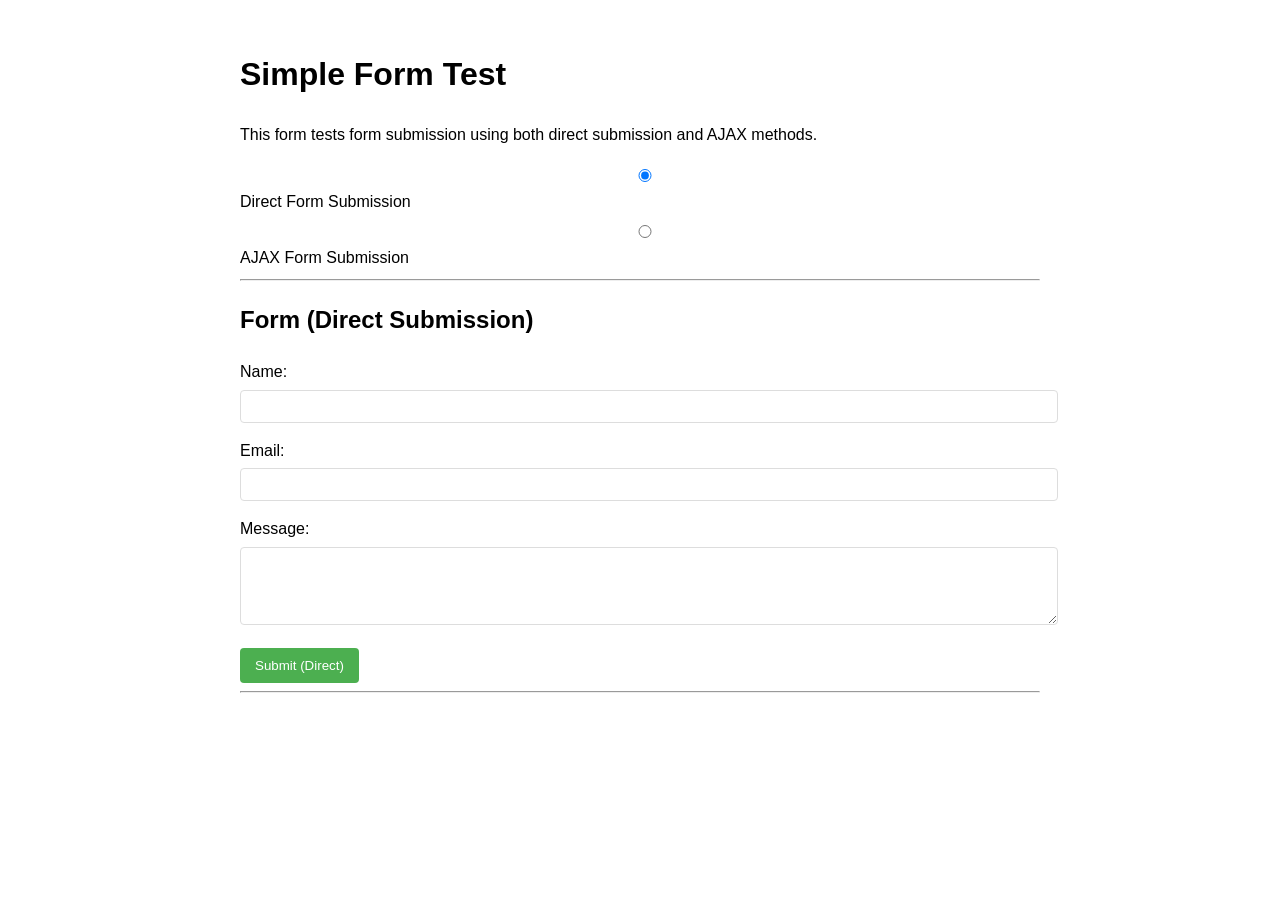
<file: simple-test-form.html>
<!DOCTYPE html>
<html lang="en">
<head>
    <meta charset="UTF-8">
    <meta name="viewport" content="width=device-width, initial-scale=1.0">
    <title>Simple Form Test</title>
    <style>
        body { font-family: Arial, sans-serif; line-height: 1.6; padding: 20px; }
        .container { max-width: 800px; margin: 0 auto; }
        .form-group { margin-bottom: 15px; }
        label { display: block; margin-bottom: 5px; }
        input, textarea { width: 100%; padding: 8px; border: 1px solid #ddd; border-radius: 4px; }
        button { background-color: #4CAF50; color: white; padding: 10px 15px; border: none; border-radius: 4px; cursor: pointer; }
        .result { margin-top: 20px; padding: 15px; background-color: #f8f9fa; border-radius: 4px; }
    </style>
</head>
<body>
    <div class="container">
        <h1>Simple Form Test</h1>
        <p>This form tests form submission using both direct submission and AJAX methods.</p>
        
        <div class="form-options">
            <label>
                <input type="radio" name="testType" value="direct" checked> Direct Form Submission
            </label>
            <label>
                <input type="radio" name="testType" value="ajax"> AJAX Form Submission
            </label>
        </div>
        
        <hr>
        
        <!-- Direct Submission Form -->
        <form id="directForm" action="test-server.php" method="post">
            <h2>Form (Direct Submission)</h2>
            <div class="form-group">
                <label for="directName">Name:</label>
                <input type="text" id="directName" name="name" required>
            </div>
            <div class="form-group">
                <label for="directEmail">Email:</label>
                <input type="email" id="directEmail" name="email" required>
            </div>
            <div class="form-group">
                <label for="directMessage">Message:</label>
                <textarea id="directMessage" name="message" rows="4" required></textarea>
            </div>
            <input type="hidden" name="submission_type" value="direct">
            <button type="submit">Submit (Direct)</button>
        </form>
        
        <hr>
        
        <!-- AJAX Submission Form -->
        <form id="ajaxForm">
            <h2>Form (AJAX Submission)</h2>
            <div class="form-group">
                <label for="ajaxName">Name:</label>
                <input type="text" id="ajaxName" name="name" required>
            </div>
            <div class="form-group">
                <label for="ajaxEmail">Email:</label>
                <input type="email" id="ajaxEmail" name="email" required>
            </div>
            <div class="form-group">
                <label for="ajaxMessage">Message:</label>
                <textarea id="ajaxMessage" name="message" rows="4" required></textarea>
            </div>
            <input type="hidden" name="submission_type" value="ajax">
            <button type="submit">Submit (AJAX)</button>
        </form>
        
        <!-- Results Area -->
        <div id="result" class="result" style="display: none;">
            <h3>Response:</h3>
            <pre id="resultContent"></pre>
        </div>
    </div>
    
    <script>
        document.addEventListener('DOMContentLoaded', function() {
            // Handle test type selection
            const radioButtons = document.querySelectorAll('input[name="testType"]');
            const directForm = document.getElementById('directForm');
            const ajaxForm = document.getElementById('ajaxForm');
            
            function updateFormVisibility() {
                const selectedValue = document.querySelector('input[name="testType"]:checked').value;
                if (selectedValue === 'direct') {
                    directForm.style.display = 'block';
                    ajaxForm.style.display = 'none';
                } else {
                    directForm.style.display = 'none';
                    ajaxForm.style.display = 'block';
                }
            }
            
            radioButtons.forEach(button => {
                button.addEventListener('change', updateFormVisibility);
            });
            
            // Initialize visibility
            updateFormVisibility();
            
            // Handle AJAX form submission
            ajaxForm.addEventListener('submit', function(e) {
                e.preventDefault();
                
                // Show loading state
                const submitBtn = this.querySelector('button[type="submit"]');
                const originalText = submitBtn.textContent;
                submitBtn.textContent = 'Submitting...';
                submitBtn.disabled = true;
                
                // Collect form data
                const formData = new FormData(this);
                
                // Send AJAX request
                fetch('test-server.php', {
                    method: 'POST',
                    body: formData
                })
                .then(response => {
                    // Display raw response for debugging
                    response.clone().text().then(raw => {
                        console.log('Raw response:', raw);
                    });
                    
                    return response.json();
                })
                .then(data => {
                    // Display results
                    const resultElement = document.getElementById('result');
                    const resultContent = document.getElementById('resultContent');
                    
                    resultElement.style.display = 'block';
                    resultContent.textContent = JSON.stringify(data, null, 2);
                    
                    // Reset button
                    submitBtn.textContent = originalText;
                    submitBtn.disabled = false;
                })
                .catch(error => {
                    // Show error
                    const resultElement = document.getElementById('result');
                    const resultContent = document.getElementById('resultContent');
                    
                    resultElement.style.display = 'block';
                    resultContent.textContent = 'Error: ' + error.message;
                    
                    // Reset button
                    submitBtn.textContent = originalText;
                    submitBtn.disabled = false;
                });
            });
        });
    </script>
</body>
</html>
</file>
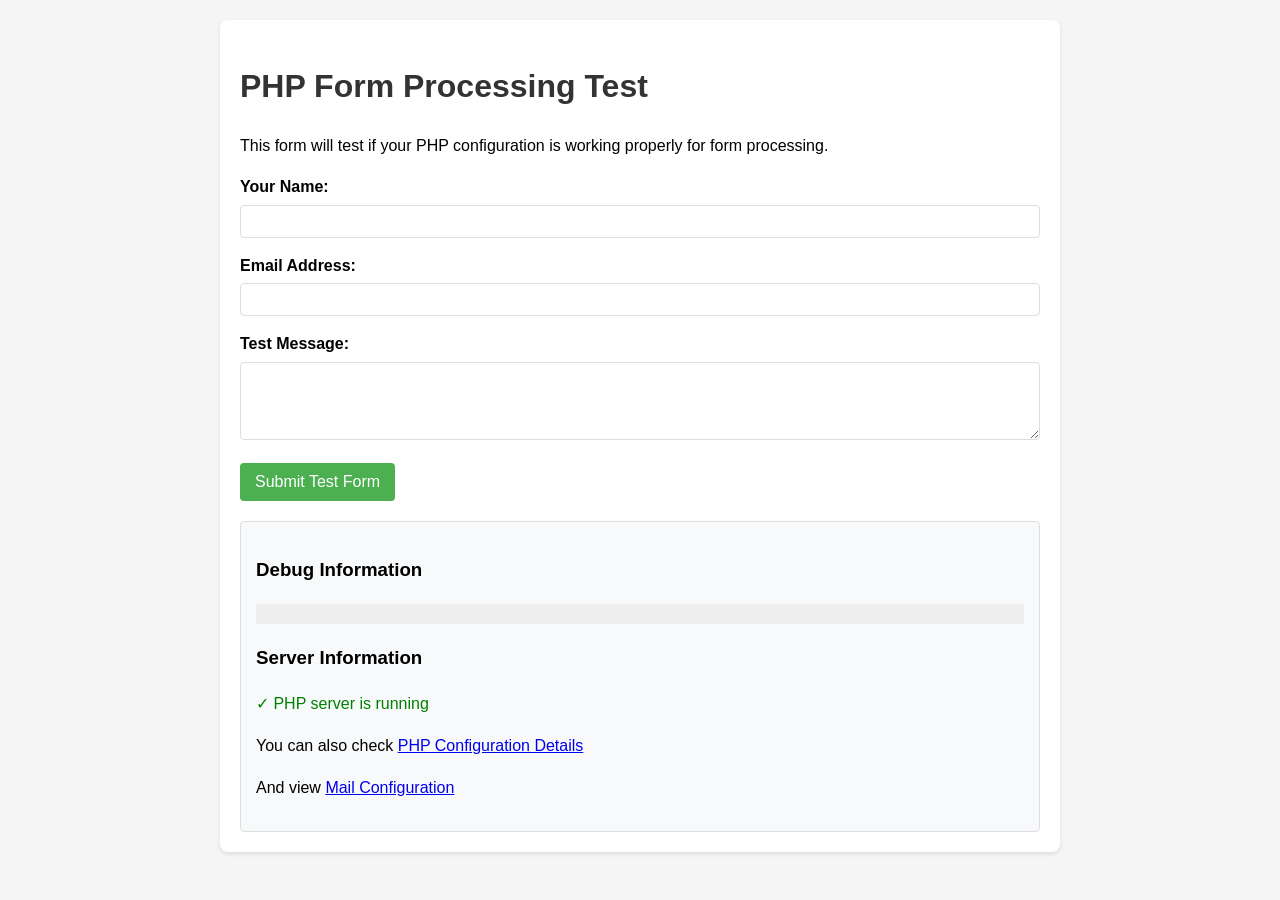
<file: test-form.html>
<!DOCTYPE html>
<html lang="en">
<head>
    <meta charset="UTF-8">
    <meta name="viewport" content="width=device-width, initial-scale=1.0">
    <title>PHP Form Test - Updated</title>
    <style>
        body {
            font-family: Arial, sans-serif;
            line-height: 1.6;
            margin: 0;
            padding: 20px;
            background-color: #f5f5f5;
        }
        .container {
            max-width: 800px;
            margin: 0 auto;
            background-color: white;
            padding: 20px;
            border-radius: 8px;
            box-shadow: 0 2px 4px rgba(0,0,0,0.1);
        }
        h1 {
            color: #333;
            margin-bottom: 20px;
        }
        .form-group {
            margin-bottom: 15px;
        }
        label {
            display: block;
            margin-bottom: 5px;
            font-weight: bold;
        }
        input, textarea, select {
            width: 100%;
            padding: 8px;
            border: 1px solid #ddd;
            border-radius: 4px;
            box-sizing: border-box;
        }
        button {
            background-color: #4CAF50;
            color: white;
            padding: 10px 15px;
            border: none;
            border-radius: 4px;
            cursor: pointer;
            font-size: 16px;
        }
        button:hover {
            background-color: #45a049;
        }
        #result {
            margin-top: 20px;
            padding: 15px;
            border-radius: 4px;
            display: none;
        }
        .success {
            background-color: #d4edda;
            color: #155724;
            border: 1px solid #c3e6cb;
        }
        .error {
            background-color: #f8d7da;
            color: #721c24;
            border: 1px solid #f5c6cb;
        }
        .loading {
            display: inline-block;
            width: 20px;
            height: 20px;
            border: 3px solid rgba(255,255,255,.3);
            border-radius: 50%;
            border-top-color: #fff;
            animation: spin 1s ease-in-out infinite;
            margin-left: 10px;
            vertical-align: middle;
        }
        @keyframes spin {
            to { transform: rotate(360deg); }
        }
    </style>
</head>
<body>
    <div class="container">
        <h1>PHP Form Processing Test</h1>
        <p>This form will test if your PHP configuration is working properly for form processing.</p>
        
        <form id="testForm">
            <input type="hidden" name="form_type" value="test">
            
            <div class="form-group">
                <label for="name">Your Name:</label>
                <input type="text" id="name" name="name" required>
            </div>
            
            <div class="form-group">
                <label for="email">Email Address:</label>
                <input type="email" id="email" name="email" required>
            </div>
            
            <div class="form-group">
                <label for="message">Test Message:</label>
                <textarea id="message" name="message" rows="4" required></textarea>
            </div>
            
            <button type="submit" id="submitBtn">Submit Test Form</button>
        </form>
        
        <div id="result"></div>
    </div>      <script>
        document.addEventListener('DOMContentLoaded', function() {
            const form = document.getElementById('testForm');
            const result = document.getElementById('result');
            const submitBtn = document.getElementById('submitBtn');
            
            // Create debug section with improved styling
            const debugSection = document.createElement('div');
            debugSection.id = 'debugInfo';
            debugSection.style.marginTop = '20px';
            debugSection.style.padding = '15px';
            debugSection.style.border = '1px solid #ddd';
            debugSection.style.borderRadius = '4px';
            debugSection.style.backgroundColor = '#f8f9fa';
            debugSection.style.display = 'block'; // Always show debug section
            debugSection.innerHTML = '<h3>Debug Information</h3><pre id="debugContent" style="background-color: #eee; padding: 10px; overflow: auto; max-height: 300px;"></pre>';
            debugSection.innerHTML += '<div id="serverInfo"><h3>Server Information</h3><p>Testing connection to PHP server...</p></div>';
            document.querySelector('.container').appendChild(debugSection);
              // First check if the PHP server is running
            fetch('check-mail.php', { method: 'HEAD' })
                .then(response => {
                    if (response.ok) {
                        document.getElementById('serverInfo').innerHTML = 
                            '<h3>Server Information</h3>' +
                            '<p style="color: green;">✓ PHP server is running</p>' +
                            '<p>You can also check <a href="phpinfo.php" target="_blank">PHP Configuration Details</a></p>' +
                            '<p>And view <a href="check-mail.php" target="_blank">Mail Configuration</a></p>';
                    }
                })
                .catch(error => {
                    document.getElementById('serverInfo').innerHTML = 
                        '<h3>Server Information</h3>' +
                        '<p style="color: red;">✗ PHP server is NOT running. Please start the server first.</p>' +
                        '<p>Error: ' + error.message + '</p>' +
                        '<p>Run the <code>start-php-server.bat</code> file or execute this PowerShell command:</p>' +
                        '<pre>Set-Location "c:\\Users\\user\\Desktop\\M&More Photo booth File"; ' +
                        '& "$env:USERPROFILE\\Desktop\\PHP\\php.exe" -S localhost:8000</pre>';
                });
            
            form.addEventListener('submit', function(e) {
                e.preventDefault();
                
                // Show loading
                submitBtn.innerHTML = 'Submitting... <span class="loading"></span>';
                submitBtn.disabled = true;
                result.style.display = 'none';
                
                // Update debug content
                document.getElementById('debugContent').textContent = 'Sending request to form-handler.php...\n';
                document.getElementById('debugContent').textContent += 'Time: ' + new Date().toLocaleTimeString() + '\n';
                
                // Collect form data
                const formData = new FormData(form);
                
                // Display form data being sent
                document.getElementById('debugContent').textContent += '\nForm data being sent:\n';
                for (let pair of formData.entries()) {
                    document.getElementById('debugContent').textContent += pair[0] + ': ' + pair[1] + '\n';
                }
                
                // Send form data to handler
                fetch('form-handler.php', {
                    method: 'POST',
                    body: formData
                })
                .then(response => {
                    document.getElementById('debugContent').textContent += '\nResponse status: ' + response.status + ' ' + response.statusText;
                    
                    // Clone the response for raw text viewing
                    const clonedResponse = response.clone();
                    
                    // Get raw response text for debugging
                    clonedResponse.text().then(rawText => {
                        document.getElementById('debugContent').textContent += '\n\nRaw Response:\n' + rawText;
                    });
                    
                    return response.json().catch(err => {
                        document.getElementById('debugContent').textContent += '\n\nJSON Parse Error: ' + err.message;
                        throw new Error('Invalid JSON: ' + err.message);
                    });
                })                .then(data => {
                    document.getElementById('debugContent').textContent += '\n\nParsed JSON Response:\n' + JSON.stringify(data, null, 2);
                    
                    // Reset button
                    submitBtn.innerHTML = 'Submit Test Form';
                    submitBtn.disabled = false;
                    
                    // Display result
                    result.style.display = 'block';
                    if (data.success) {
                        result.className = 'success';
                        result.innerHTML = '<strong>Success!</strong> ' + data.message + 
                            '<p>Your PHP setup is working correctly for form processing.</p>' +
                            '<p>You can now test the live forms on the <a href="contact.html">Contact</a> and <a href="inquire.html">Inquire</a> pages.</p>';
                    } else {
                        result.className = 'error';
                        result.innerHTML = '<strong>Error:</strong> ' + data.message;
                        
                        // Add debug info if available
                        if (data.debug_info) {
                            result.innerHTML += '<h4>Debug Information:</h4>';
                            result.innerHTML += '<pre style="background-color:#eee;padding:10px;overflow:auto;max-height:200px;">' + 
                                JSON.stringify(data.debug_info, null, 2) + '</pre>';
                        }
                        
                        // Add troubleshooting tips
                        result.innerHTML += '<h4>Troubleshooting Tips:</h4>' +
                            '<ol>' +
                            '<li>Check that PHP mail settings are configured correctly in php.ini</li>' +
                            '<li>Verify SMTP server settings</li>' +
                            '<li>Try using an alternative mail library like PHPMailer</li>' +
                            '</ol>';
                    }
                })
                .catch(error => {
                    // Reset button
                    submitBtn.innerHTML = 'Submit Test Form';
                    submitBtn.disabled = false;
                    
                    // Display detailed error
                    result.style.display = 'block';
                    result.className = 'error';
                    result.innerHTML = '<strong>Error:</strong> ' + 
                        'There was a problem communicating with the server. ' + 
                        'Make sure PHP is running correctly.<br><br>' +
                        '<code>' + error + '</code>' +
                        '<h4>Common Issues:</h4>' +
                        '<ol>' +
                        '<li>PHP server is not running (start it using start-php-server.bat)</li>' +
                        '<li>PHP has syntax errors in form-handler.php</li>' +
                        '<li>Missing required PHP extensions</li>' +
                        '</ol>';
                    
                    // Log error for debugging
                    console.error('Form submission error:', error);
                });
            });
        });
    </script>
</body>
</html>
</file>
<file: admin/css/admin-styles.css>
/* 
   Memories and More Photo Booths - Admin Dashboard Styles
   Author: Cascade
   Version: 1.0
*/

:root {
    --admin-primary: #333;
    --admin-secondary: #666;
    --admin-accent: #e91e63; /* Changed to match the brand color */
    --admin-light: #f5f5f5;
    --admin-border: #ddd;
    --admin-success: #28a745;
    --admin-danger: #dc3545;
    --admin-warning: #ffc107;
    --admin-info: #17a2b8;
    
    /* Added font variables */
    --admin-font-primary: 'Arial', sans-serif;
    --admin-font-size-base: 16px;
    --admin-line-height: 1.5;
}

/* Admin Layout */
.admin-header {
    background-color: var(--admin-primary);
    color: white;
    padding: 15px 0;
    box-shadow: 0 2px 5px rgba(0, 0, 0, 0.1);
}

.admin-header .container {
    display: flex;
    align-items: center;
    justify-content: space-between;
}

.admin-header .logo {
    max-width: 150px;
}

.admin-header h1 {
    margin: 0;
    font-size: 24px;
}

.admin-main {
    display: flex;
    min-height: calc(100vh - 150px);
    padding: 30px 0;
}

.admin-main .container {
    display: flex;
    gap: 30px;
}

.admin-sidebar {
    width: 250px;
    flex-shrink: 0;
}

.admin-content {
    flex-grow: 1;
}

.admin-footer {
    background-color: var(--admin-primary);
    color: white;
    padding: 15px 0;
    text-align: center;
}

/* Admin Navigation */
.admin-nav ul {
    list-style: none;
    padding: 0;
    margin: 0;
    background-color: var(--admin-light);
    border-radius: 5px;
    overflow: hidden;
}

.admin-nav li {
    border-bottom: 1px solid var(--admin-border);
}

.admin-nav li:last-child {
    border-bottom: none;
}

.admin-nav a {
    display: flex;
    align-items: center;
    padding: 15px;
    color: var(--admin-secondary);
    text-decoration: none;
    transition: all 0.3s ease;
}

.admin-nav a i {
    margin-right: 10px;
    width: 20px;
    text-align: center;
}

.admin-nav li.active a,
.admin-nav a:hover {
    background-color: var(--admin-accent);
    color: white;
}

/* Admin Sections */
.admin-section {
    display: none;
    background-color: white;
    border-radius: 5px;
    box-shadow: 0 2px 5px rgba(0, 0, 0, 0.1);
    padding: 20px;
}

.admin-section.active {
    display: block;
}

.section-header {
    display: flex;
    justify-content: space-between;
    align-items: center;
    margin-bottom: 20px;
    padding-bottom: 15px;
    border-bottom: 1px solid var(--admin-border);
}

.section-header h2 {
    margin: 0;
    font-size: 22px;
}

/* Forms */
.admin-form {
    max-width: 800px;
}

.form-group {
    margin-bottom: 20px;
}

.form-group label {
    display: block;
    margin-bottom: 8px;
    font-weight: 500;
}

.form-group input,
.form-group select,
.form-group textarea {
    width: 100%;
    padding: 10px;
    border: 1px solid var(--admin-border);
    border-radius: 4px;
    font-family: 'Montserrat', sans-serif;
    font-size: 14px;
}

.form-group small {
    display: block;
    margin-top: 5px;
    color: var(--admin-secondary);
    font-size: 12px;
}

.form-actions {
    display: flex;
    gap: 10px;
    margin-top: 30px;
}

/* Buttons */
.btn {
    display: inline-flex;
    align-items: center;
    justify-content: center;
    padding: 10px 15px;
    border: none;
    border-radius: 4px;
    font-family: 'Montserrat', sans-serif;
    font-size: 14px;
    font-weight: 500;
    cursor: pointer;
    transition: all 0.3s ease;
}

.btn i {
    margin-right: 8px;
}

.btn-primary {
    background-color: var(--admin-accent);
    color: white;
}

.btn-primary:hover {
    background-color: #0062b1;
}

.btn-secondary {
    background-color: #f0f0f0;
    color: var(--admin-secondary);
}

.btn-secondary:hover {
    background-color: #e0e0e0;
}

.btn-success {
    background-color: var(--admin-success);
    color: white;
}

.btn-success:hover {
    background-color: #218838;
}

.btn-danger {
    background-color: var(--admin-danger);
    color: white;
}

.btn-danger:hover {
    background-color: #c82333;
}

/* Tables */
.search-filter {
    display: flex;
    gap: 15px;
    margin-bottom: 20px;
}

.search-filter input,
.search-filter select {
    padding: 10px;
    border: 1px solid var(--admin-border);
    border-radius: 4px;
}

.search-filter input {
    flex-grow: 1;
}

.events-table {
    width: 100%;
    border-collapse: collapse;
}

.events-table th,
.events-table td {
    padding: 12px 15px;
    text-align: left;
    border-bottom: 1px solid var(--admin-border);
}

.events-table th {
    background-color: var(--admin-light);
    font-weight: 600;
}

.events-table tr:hover {
    background-color: #f9f9f9;
}

.events-table .actions {
    display: flex;
    gap: 8px;
}

.events-table .actions button {
    background: none;
    border: none;
    cursor: pointer;
    font-size: 16px;
    padding: 5px;
    border-radius: 3px;
    transition: all 0.2s ease;
}

.events-table .edit-btn {
    color: var(--admin-accent);
}

.events-table .delete-btn {
    color: var(--admin-danger);
}

.events-table .view-btn {
    color: var(--admin-success);
}

.events-table .actions button:hover {
    background-color: #f0f0f0;
}

.no-events {
    text-align: center;
    padding: 30px;
    color: var(--admin-secondary);
}

/* Modal */
.modal {
    display: none;
    position: fixed;
    top: 0;
    left: 0;
    width: 100%;
    height: 100%;
    background-color: rgba(0, 0, 0, 0.5);
    z-index: 1000;
    align-items: center;
    justify-content: center;
}

.modal.active {
    display: flex;
}

.modal-content {
    background-color: white;
    padding: 25px;
    border-radius: 5px;
    width: 90%;
    max-width: 500px;
    position: relative;
}

.close-modal {
    position: absolute;
    top: 15px;
    right: 15px;
    font-size: 24px;
    cursor: pointer;
    color: var(--admin-secondary);
}

.modal-actions {
    display: flex;
    justify-content: flex-end;
    gap: 10px;
    margin-top: 20px;
}

/* Responsive */
@media (max-width: 992px) {
    .admin-main .container {
        flex-direction: column;
    }
    
    .admin-sidebar {
        width: 100%;
        margin-bottom: 20px;
    }
    
    .admin-nav ul {
        display: flex;
        flex-wrap: wrap;
    }
    
    .admin-nav li {
        border-bottom: none;
        border-right: 1px solid var(--admin-border);
    }
}

@media (max-width: 768px) {
    .admin-header .container {
        flex-direction: column;
        text-align: center;
        gap: 15px;
    }
    
    .section-header {
        flex-direction: column;
        gap: 15px;
        text-align: center;
    }
    
    .search-filter {
        flex-direction: column;
    }
    
    .events-table {
        display: block;
        overflow-x: auto;
    }
}
</file>
<file: admin/css/simple-mobile.css>
/**
 * Simple Mobile Admin Styles
 * Clean implementation of mobile admin menu and layout
 */

/* Mobile Styles */
@media screen and (max-width: 991px) {
    /* === BASE LAYOUT === */
    body {
        overflow-x: hidden;
    }
    
    .admin-container {
        display: block;
        width: 100%;
    }
    
    /* === SIDEBAR === */
    .admin-sidebar {
        width: 100%;
        background-color: #333;
        position: relative;
        z-index: 100;
    }
    
    .admin-logo {
        display: flex;
        justify-content: space-between;
        align-items: center;
        padding: 15px;
        border-bottom: none;
    }
    
    .admin-logo h2 {
        margin: 0;
        color: #e91e63;
    }
    
    /* === TOGGLE BUTTON === */
    #mobileMenuToggle {
        display: block;
        background: transparent;
        border: none;
        padding: 10px;
        cursor: pointer;
        color: white;
        font-size: 24px;
        outline: none;
    }
    
    #mobileMenuToggle .fa-bars {
        display: block;
    }
    
    #mobileMenuToggle .fa-times {
        display: none;
    }
    
    .admin-sidebar.mobile-expanded #mobileMenuToggle .fa-bars {
        display: none;
    }
    
    .admin-sidebar.mobile-expanded #mobileMenuToggle .fa-times {
        display: block;
        color: #e91e63;
    }
    
    /* === NAVIGATION === */
    .admin-nav {
        display: none;
    }
    
    .admin-sidebar.mobile-expanded .admin-nav {
        display: block;
    }
    
    .admin-nav ul {
        list-style: none;
        margin: 0;
        padding: 0;
    }
    
    .admin-nav li {
        margin: 0;
        border-bottom: 1px solid rgba(255,255,255,0.1);
    }
    
    .admin-nav a {
        display: block;
        padding: 15px;
        color: #ccc;
        text-decoration: none;
    }
    
    .admin-nav a:hover,
    .admin-nav li.active a {
        background-color: #e91e63;
        color: white;
    }
    
    .admin-nav i {
        margin-right: 10px;
        width: 20px;
        text-align: center;
    }
    
    /* === MAIN CONTENT === */
    .admin-main {
        width: 100%;
        margin-left: 0;
        padding: 15px;
        box-sizing: border-box;
    }
    
    /* === SECTIONS === */
    .admin-section {
        display: none;
        padding: 15px;
        margin-bottom: 15px;
        background-color: white;
        border-radius: 5px;
        box-shadow: 0 2px 5px rgba(0,0,0,0.1);
    }
    
    .admin-section.active {
        display: block;
    }
    
    /* === HEADERS === */
    .admin-header {
        flex-direction: column;
        align-items: flex-start;
        margin-bottom: 15px;
    }
    
    .admin-header h1 {
        font-size: 1.5rem;
        margin-bottom: 5px;
    }
    
    /* === FORMS === */
    .form-group {
        margin-bottom: 15px;
    }
    
    .form-actions {
        flex-direction: column;
    }
    
    .form-actions button {
        width: 100%;
        margin-bottom: 10px;
    }
    
    /* === CARDS === */
    .stat-card,
    .package-edit-card,
    .addon-edit-item {
        width: 100%;
        margin-bottom: 15px;
    }
    
    /* === TABLES === */
    table {
        width: 100%;
        overflow-x: auto;
        display: block;
    }
}

/* Extra small screens */
@media screen and (max-width: 480px) {
    .admin-main {
        padding: 10px;
    }
    
    .admin-section {
        padding: 10px;
    }
    
    .admin-header h1 {
        font-size: 1.3rem;
    }
}
</file>
<file: admin/css/sidebar-cleanup-new.css>
/**
 * Admin sidebar and layout cleanup styles after removing footer and welcome message
 * Enhanced to ensure proper mobile layout and consistent spacing
 */

/* Remove excess padding in the sidebar */
.admin-sidebar {
    padding-bottom: 0;
}

/* Add more space to the main content area */
.admin-main {
    margin-bottom: 0;
    padding-bottom: 30px;
    /* Remove any lingering footer space */
    display: flex;
    flex-direction: column;
    min-height: calc(100vh - 50px); /* Ensure main content fills viewport height */
}

/* Ensure the admin header has proper spacing after welcome message removal */
.admin-header {
    padding: 20px;
    margin-bottom: 20px;
    display: flex;
    justify-content: center;
    text-align: center;
    border-bottom: 1px solid #eaeaea; /* Add subtle border to replace visual separation */
}

/* Clean up the header - center title after welcome message removed */
.admin-header h1 {
    margin: 0;
    padding: 0;
    font-size: 24px; /* Consistent size */
}

/* Fix main content area structure */
.admin-content {
    flex: 1;
    padding-bottom: 20px;
}

/* Ensure proper section margins */
.admin-section {
    margin-bottom: 30px;
}

/* Fix mobile view */
@media screen and (max-width: 991px) {
    /* Remove extra space at the bottom of mobile sidebar */
    .admin-sidebar {
        padding-bottom: 0 !important;
    }
    
    /* Fix header on mobile */
    .admin-header {
        padding: 15px !important;
        justify-content: center !important;
    }
    
    /* Ensure proper spacing at the bottom of content area on mobile */
    .admin-content {
        padding-bottom: 20px !important;
        padding-top: 10px !important;
    }
    
    /* Make sure there's no lingering footer space */
    .admin-main {
        margin-bottom: 0 !important;
    }
    
    /* Better spacing for mobile section headers */
    .section-header {
        margin-bottom: 15px !important;
        padding-bottom: 10px !important;
    }
    
    /* Fix sidebar nav on mobile */
    .admin-sidebar-nav {
        padding-bottom: 0 !important;
    }
}
</file>
<file: admin/css/section-visibility-fix.css>
/* 
   Memories and More Photo Booths - Admin Dashboard Section Visibility Fix
   Fixes issues with sections not displaying properly on mobile devices
   Updated with additional mobile optimizations
*/

/* Global fix for admin layout to ensure sections display properly */
body.admin-body {
    overflow-x: hidden;
    width: 100%;
    height: 100%;
}

/* Additional styles for admin sections to ensure they're visible */
.admin-section {
    position: relative !important;
    max-width: 100%;
    box-sizing: border-box;
    transition: none !important; /* Prevent transitions causing visibility issues */
    padding: 15px !important; /* Consistent padding for all sections */
}

/* Fix section visibility - ensure sections are fully visible when active */
#dashboard-section.active,
#packages-section.active,
#addons-section.active,
#events-section.active,
#settings-section.active {
    display: block !important;
    visibility: visible !important;
    opacity: 1 !important;
    z-index: 5;
    min-height: 300px; /* Ensure minimum height to show content */
    height: auto !important;
    overflow: visible !important;
    width: 100% !important; /* Ensure full width */
}

/* Force dark space issue fix */
.admin-main {
    background-color: #f5f5f5;
    min-height: 100vh;
}

/* Fix for the black space issue */
@media screen and (max-width: 991px) {
    .admin-content {
        background-color: #f5f5f5;
        min-height: calc(100vh - 60px);
        padding: 15px !important;
        width: 100% !important;
        box-sizing: border-box;
    }
    
    .admin-section {
        margin-bottom: 20px;
        max-width: 100% !important;
        width: 100% !important;
        padding: 15px !important;
        overflow: visible !important;
    }
    
    /* Enhanced mobile menu styles */
    .admin-sidebar {
        width: 100% !important;
        position: relative;
        z-index: 1000;
    }
    
    .admin-nav {
        width: 100%;
        max-height: 0;
        overflow: hidden;
        transition: max-height 0.3s ease;
    }
    
    .admin-sidebar.mobile-expanded .admin-nav {
        max-height: 500px;
        overflow: visible;
    }
      .admin-main {
        width: 100% !important;
        margin-left: 0 !important;
    }
    
    /* Improve mobile touch targets */
    .admin-sidebar-nav a {
        padding: 15px !important;
        font-size: 16px !important;
    }
    
    /* Fix tables on mobile */
    table.admin-table {
        display: block;
        overflow-x: auto;
        width: 100% !important;
    }
    
    /* Fix form elements on mobile */
    input, select, textarea, button {
        font-size: 16px !important; /* Prevent iOS zoom */
    }
    
    /* Fix spacing between active sections */
    .admin-section.active {
        padding: 15px !important;
        margin-top: 10px !important;
    }
    
    /* Improve mobile sidebar after footer removal */
    .admin-sidebar.mobile-expanded {
        box-shadow: 0 5px 15px rgba(0,0,0,0.1); /* Add shadow when expanded */
    }
}
</file>
<file: admin/css/admin-mobile-enhancements.css>
/**
 * Enhanced Admin Mobile Responsiveness
 * Additional fixes to improve mobile admin dashboard
 * Updated to handle header/footer cleanup
 */

/* Make sure mobile viewport is handled properly */
@media screen and (max-width: 991px) {
    /* Adjust content padding and margins */
    .section-content {
        padding: 15px !important;
        margin: 0 !important;
    }
    
    /* Fix mobile stats layout */
    .dashboard-stats {
        display: flex;
        flex-direction: column;
    }
    
    .stat-card {
        width: 100% !important;
        margin-bottom: 15px;
        flex-basis: 100% !important;
    }
    
    /* Fix form layout */
    .admin-form {
        width: 100% !important;
        max-width: 100% !important;
        padding: 15px !important;
    }
    
    /* Clean up header after welcome message removal */
    .admin-header {
        text-align: center !important;
        padding: 15px !important;
        display: flex !important;
        justify-content: center !important;
        align-items: center !important;
        height: auto !important;
    }
    
    /* Improve section headers */
    .section-header {
        padding: 15px 0 !important;
        margin-bottom: 15px !important;
    }
    
    /* Package cards in mobile */
    .package-cards {
        display: flex !important;
        flex-direction: column !important;
        gap: 15px !important;
    }
    
    .package-edit-card {
        width: 100% !important;
        margin-bottom: 15px !important;
    }
    
    /* Addon cards in mobile */
    .addon-list {
        display: flex !important;
        flex-direction: column !important;
        gap: 15px !important;
    }
    
    .addon-edit-item {
        width: 100% !important;
        margin-bottom: 15px !important;
    }
}

/* Extra small devices */
@media screen and (max-width: 576px) {
    /* Further reduce padding */
    .admin-header h1 {
        font-size: 1.5rem !important;
    }
    
    .section-header h2 {
        font-size: 1.3rem !important;
    }
    
    /* Fix button layout */
    .btn-group {
        flex-direction: column !important;
        width: 100% !important;
    }
    
    .btn-group .btn {
        width: 100% !important;
        margin: 5px 0 !important;
    }
    
    /* Improve form layout on very small screens */
    .form-group input,
    .form-group textarea,
    .form-group select {
        font-size: 16px !important; /* Prevent iOS zoom */
    }
    
    /* Better touch targets */
    button, 
    .btn,
    a.btn,
    input[type="submit"],
    input[type="button"] {
        min-height: 44px !important; /* Apple's minimum recommendation */
    }
}
</file>
